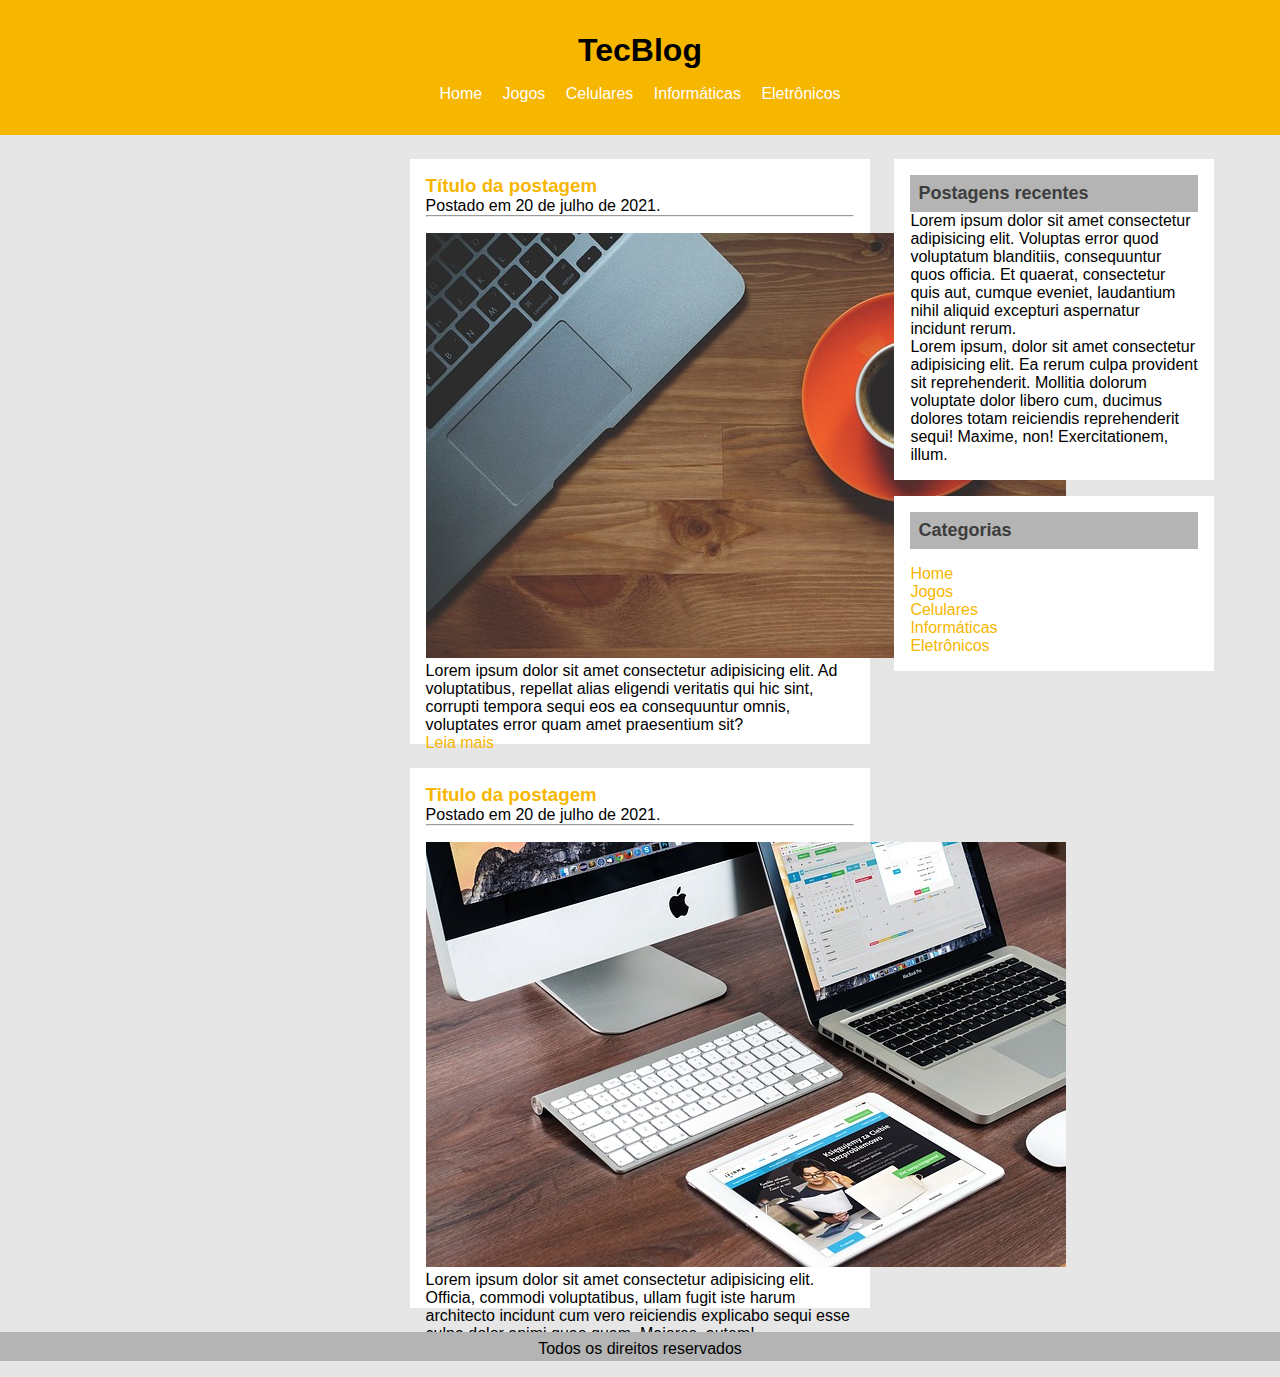
<file: projeto001/index.html>
<!DOCTYPE html>
<html lang="en">
  <head>
    <meta charset="UTF-8" />
    <meta name="viewport" content="width=device-width, initial-scale=1.0" />
    <title>Document</title>
    <link rel="stylesheet" href="styles/style.css" />
  </head>
  <body>
    <main class="container">
      <header id="nav_bar">
        <h1>TecBlog</h1>
        <ul>
          <li><a href="#" class="common">Home</a></li>
          <li><a href="#" class="common">Jogos</a></li>
          <li><a href="#" class="common">Celulares</a></li>
          <li><a href="#" class="common">Informáticas</a></li>
          <li><a href="#" class="common">Eletrônicos</a></li>
        </ul>
      </header>
      <section class="hero">
        <h3 class="colored">Título da postagem</h3>
        <span>Postado em 20 de julho de 2021.</span>
        <hr />
        <img src="styles/assets/img1.jpg" alt="" />
        <p>
          Lorem ipsum dolor sit amet consectetur adipisicing elit. Ad
          voluptatibus, repellat alias eligendi veritatis qui hic sint, corrupti
          tempora sequi eos ea consequuntur omnis, voluptates error quam amet
          praesentium sit?
        </p>
        <span><a href="#" class="colored">Leia mais</a></span>
      </section>
      <section class="secundary">
        <h3 class="colored">Titulo da postagem</h3>
        <span>Postado em 20 de julho de 2021.</span>
        <hr />
        <img src="styles/assets/img2.jpg" alt="" />
        <p>
          Lorem ipsum dolor sit amet consectetur adipisicing elit. Officia,
          commodi voluptatibus, ullam fugit iste harum architecto incidunt cum
          vero reiciendis explicabo sequi esse culpa dolor animi quae quam.
          Maiores, autem!
        </p>
        <span><a href="#" class="colored">Leia mais</a></span>
      </section>
      <div id="as_section">
        <aside class="side__info">
          <h6>Postagens recentes</h6>
          <p>
            Lorem ipsum dolor sit amet consectetur adipisicing elit. Voluptas
            error quod voluptatum blanditiis, consequuntur quos officia. Et
            quaerat, consectetur quis aut, cumque eveniet, laudantium nihil
            aliquid excepturi aspernatur incidunt rerum.
          </p>
          <p>
            Lorem ipsum, dolor sit amet consectetur adipisicing elit. Ea rerum
            culpa provident sit reprehenderit. Mollitia dolorum voluptate dolor
            libero cum, ducimus dolores totam reiciendis reprehenderit sequi!
            Maxime, non! Exercitationem, illum.
          </p>
        </aside>
        <aside class="side__links">
          <h6>Categorias</h6>
          <ul>
            <li class="raw_state"><a href="#" class="colored">Home</a></li>
            <li class="raw_state"><a href="#" class="colored">Jogos</a></li>
            <li class="raw_state"><a href="#" class="colored">Celulares</a></li>
            <li class="raw_state">
              <a href="#" class="colored">Informáticas</a>
            </li>
            <li class="raw_state">
              <a href="#" class="colored">Eletrônicos</a>
            </li>
          </ul>
        </aside>
      </div>
      <footer>Todos os direitos reservados</footer>
    </main>
  </body>
</html>
</file>
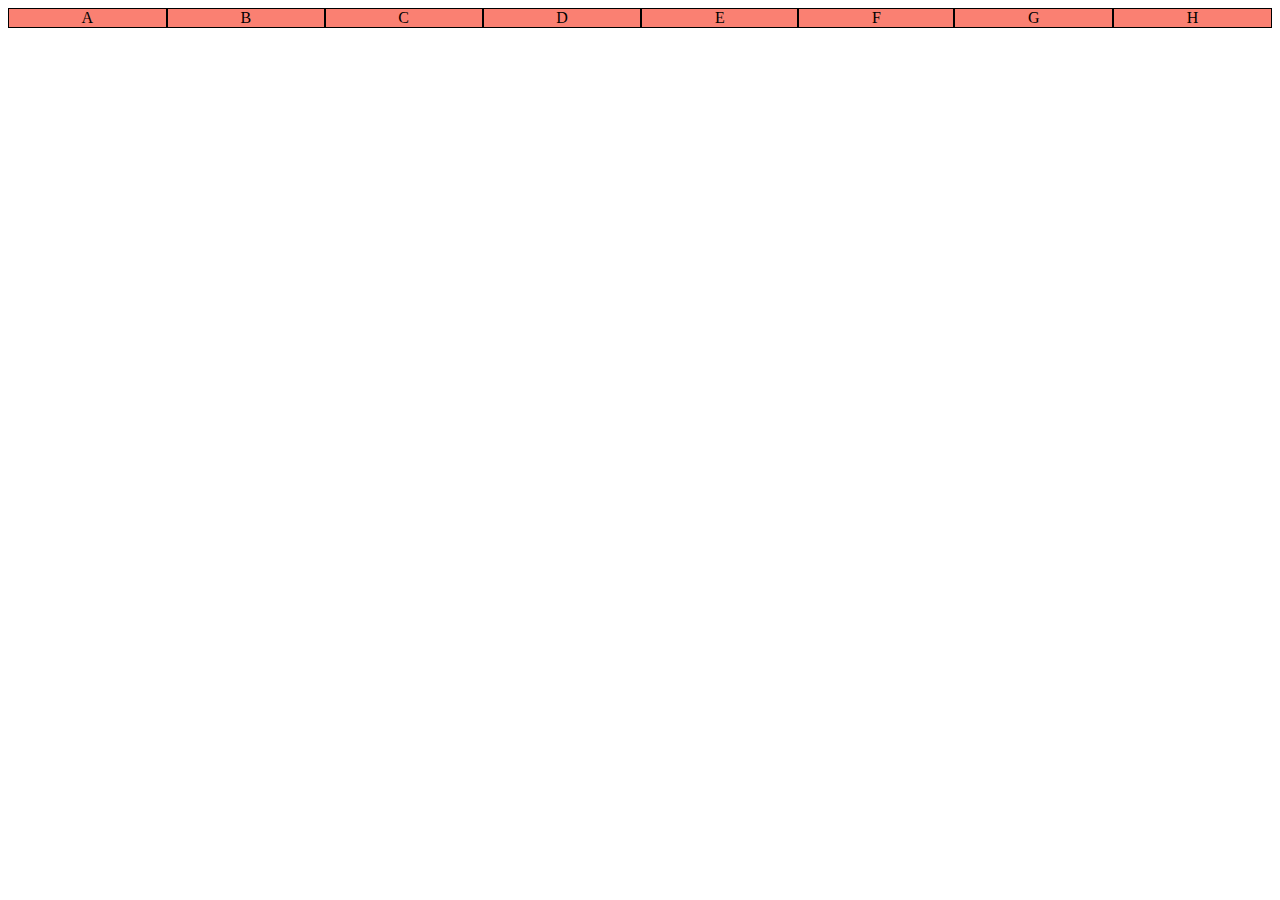
<file: flexbox/flexbox.html>
<!DOCTYPE html>
<html lang="en">
<head>
    <meta charset="UTF-8">
    <meta name="viewport" content="width=device-width, initial-scale=1.0">
    <title>Document</title>
</head>
<style>
    .container{
        display: flex;
        background: salmon;
    }
    
    .item{
        flex: auto;
        border: 1px solid black;
        text-align: center;
    }

</style>
<body>
    <div class="container">
        <div class="item">A</div>
        <div class="item">B</div>
        <div class="item">C</div>
        <div class="item">D</div>
        <div class="item">E</div>
        <div class="item">F</div>
        <div class="item">G</div>
        <div class="item">H</div>
    </div>
</body>
</html>
</file>
<file: projeto001/styles/style.css>
* {
  padding: 0;
  margin: 0;
  box-sizing: border-box;
  text-decoration: none;
  list-style-type: none;
}
:root {
  --txt_color: #f7b600;
  --txt_color_02: #3d3d3d;
  --bg_color: #e6e6e6;
  --bg_txt_color: #b4b4b4;
}

body {
  font-family: "Trebuchet MS", "Lucida Sans Unicode", "Lucida Grande",
    "Lucida Sans", Arial, sans-serif;
  background: var(--bg_color);
}

.container {
  display: grid;
  grid-template-columns: 1fr 1fr 1fr;
  grid-template-rows: 15vh 65vh 60vh 5vh;
  grid-template-areas:
    "header header header"
    ". hero aside"
    ". sec ."
    "footer footer footer";
  gap: 1.5rem;
}

#nav_bar {
  grid-area: header;
  background-color: #f7b600;
  text-align: center;
}
h1 {
  padding-top: 2rem;
}
ul {
  margin-top: 1rem;
}
header > ul > li {
  display: inline;
}
.common {
  color: white;
  padding: 0.5rem;
}
.common:hover {
  background-color: var(--bg_color);
  color: rgb(48, 48, 48);
  border-radius: 3px;
  transition: 0.3s;
}
.colored {
  color: var(--txt_color);
}

.hero {
  background: white;
  grid-area: hero;
  width: 36vw;
  padding: 1rem;
}

img {
  padding-top: 1rem;
}

.secundary {
  width: 36vw;
  padding: 1rem;
  grid-area: sec;
  background: white;
}
#as_section {
  grid-area: aside;
  display: inline;
  grid-row-start: 2;
  width: 20rem;
  height: 35vh;
}

.side__info {
  background-color: white;
  padding: 1rem;
}
.side__links {
  margin-top: 1rem;
  padding: 1rem;
  background-color: white;
}
h6 {
  background: var(--bg_txt_color);
  padding: 0.5rem;
  font-size: large;
  color: var(--txt_color_02);
}
footer {
  background: var(--bg_txt_color);
  grid-area: footer;
  margin-bottom: 1rem;
  padding: 0.5rem;
  text-align: center;
}
</file>
